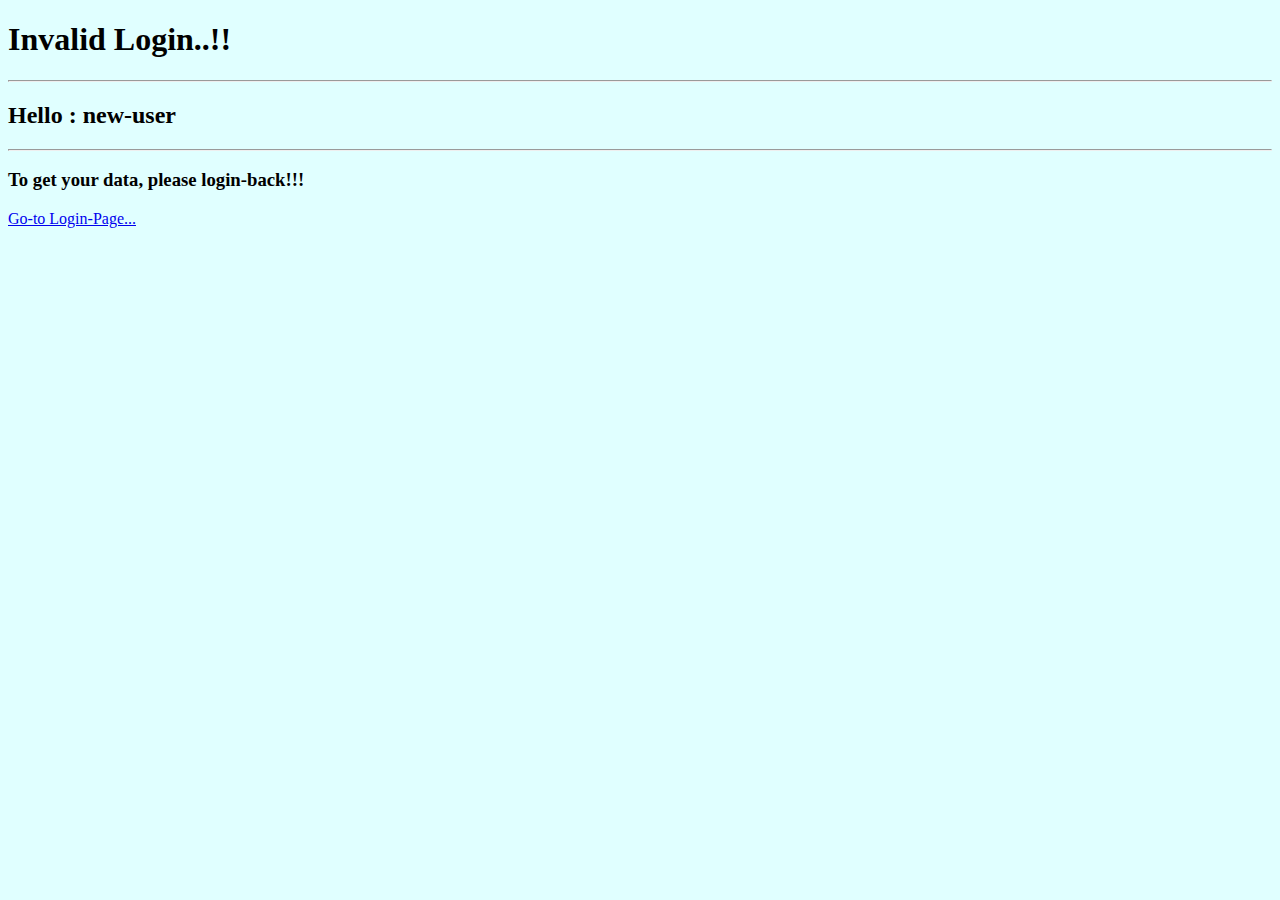
<file: templates/StudentDBApp/loginunsucess.html>
<!DOCTYPE html>
<html lang="en"dir="ltr">
    <head>
        <meta charset="utf=8">
        <title>Student-Login Success!!</title>
    </head>
    <body bgcolor="#e0ffff">
        <h1>Invalid Login..!!</h1>
        <hr />
        <h2>Hello : new-user </h2>
        <hr/>
        <h3>To get your data, please login-back!!!</h3>
        <a href="/studentloginpage/">Go-to Login-Page...</a>

    </body>
 </html>
</file>
